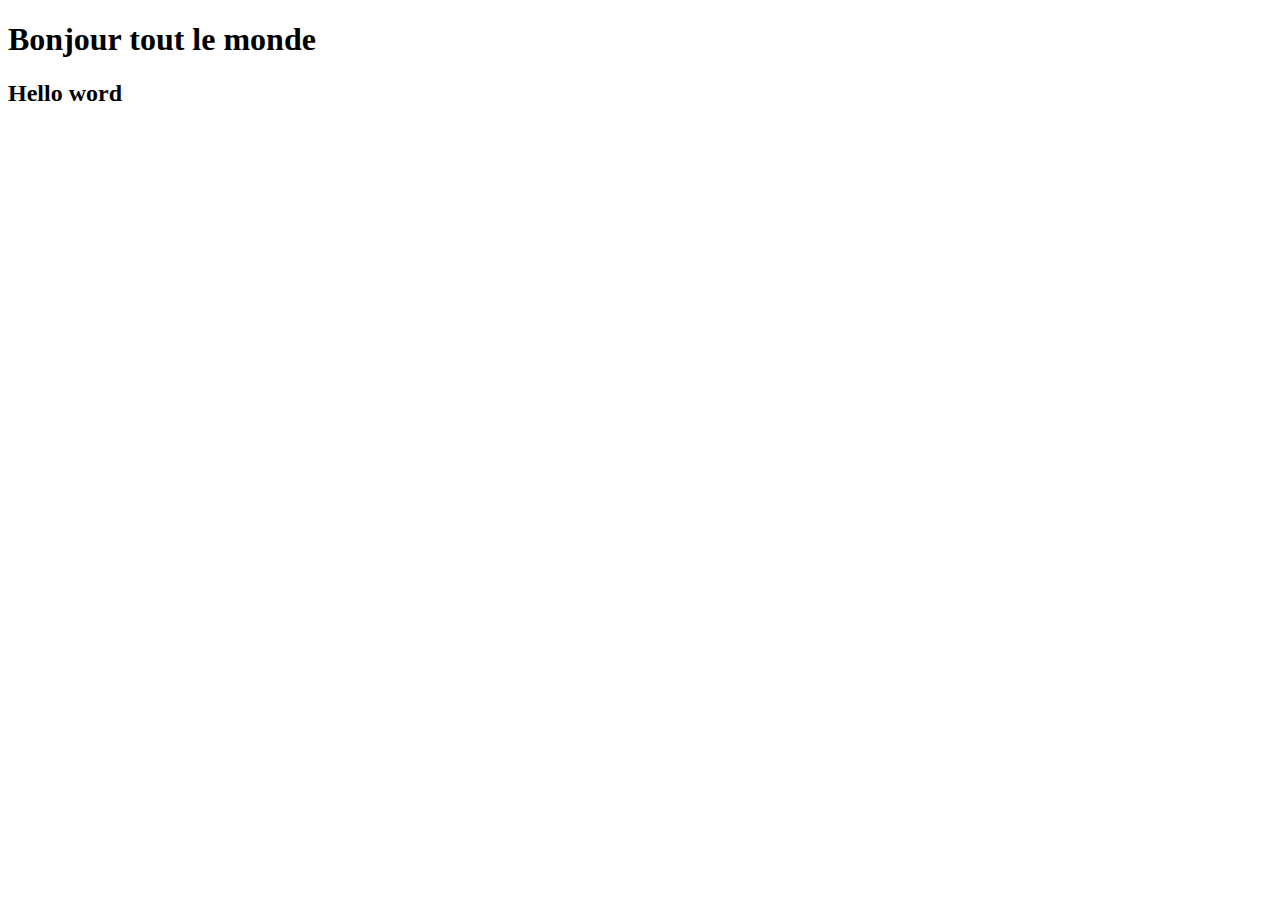
<file: index1.html>
<!DOCTYPE html>
<html lang="en">
<head>
    <meta charset="UTF-8">
    <meta name="viewport" content="width=device-width, initial-scale=1.0">
    <title>Document</title>
</head>
<body>
    <h1>Bonjour tout le monde</h1>
    <h2>Hello word</h2>
</body>
</html>
</file>
